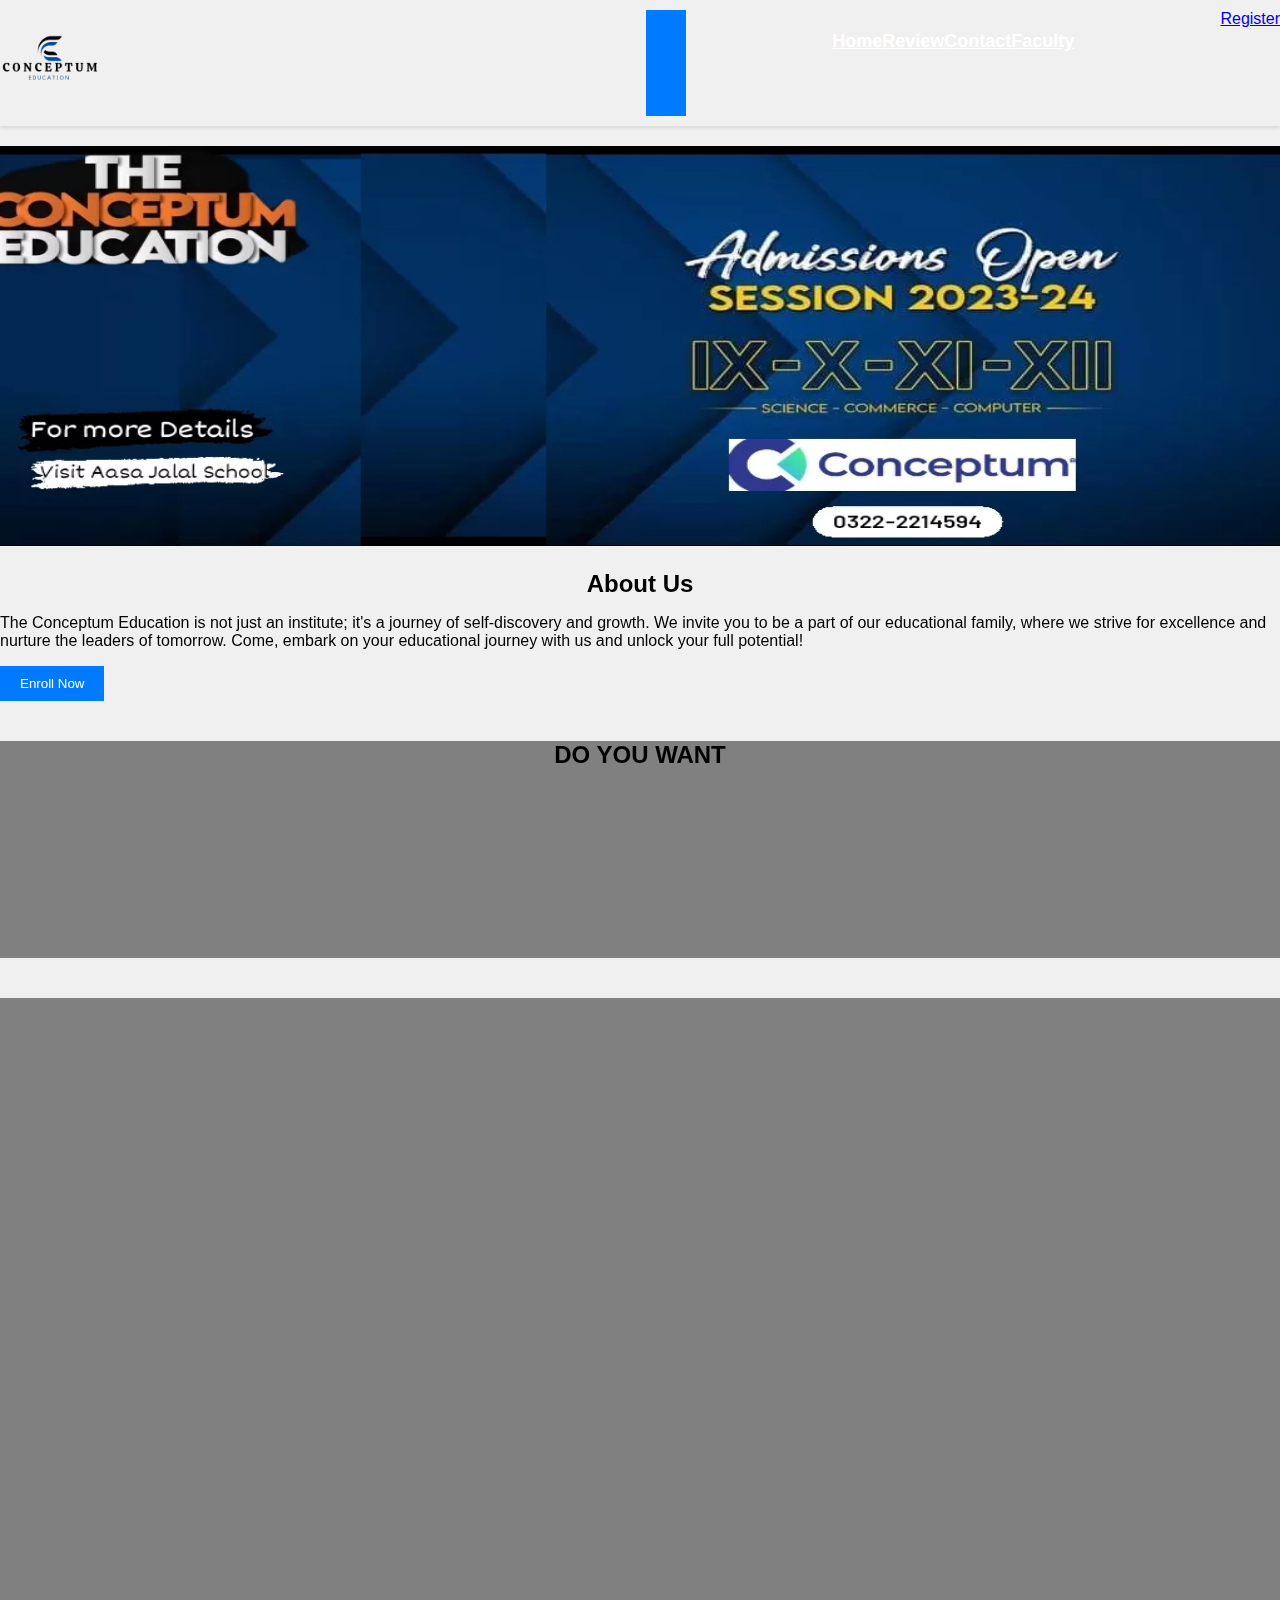
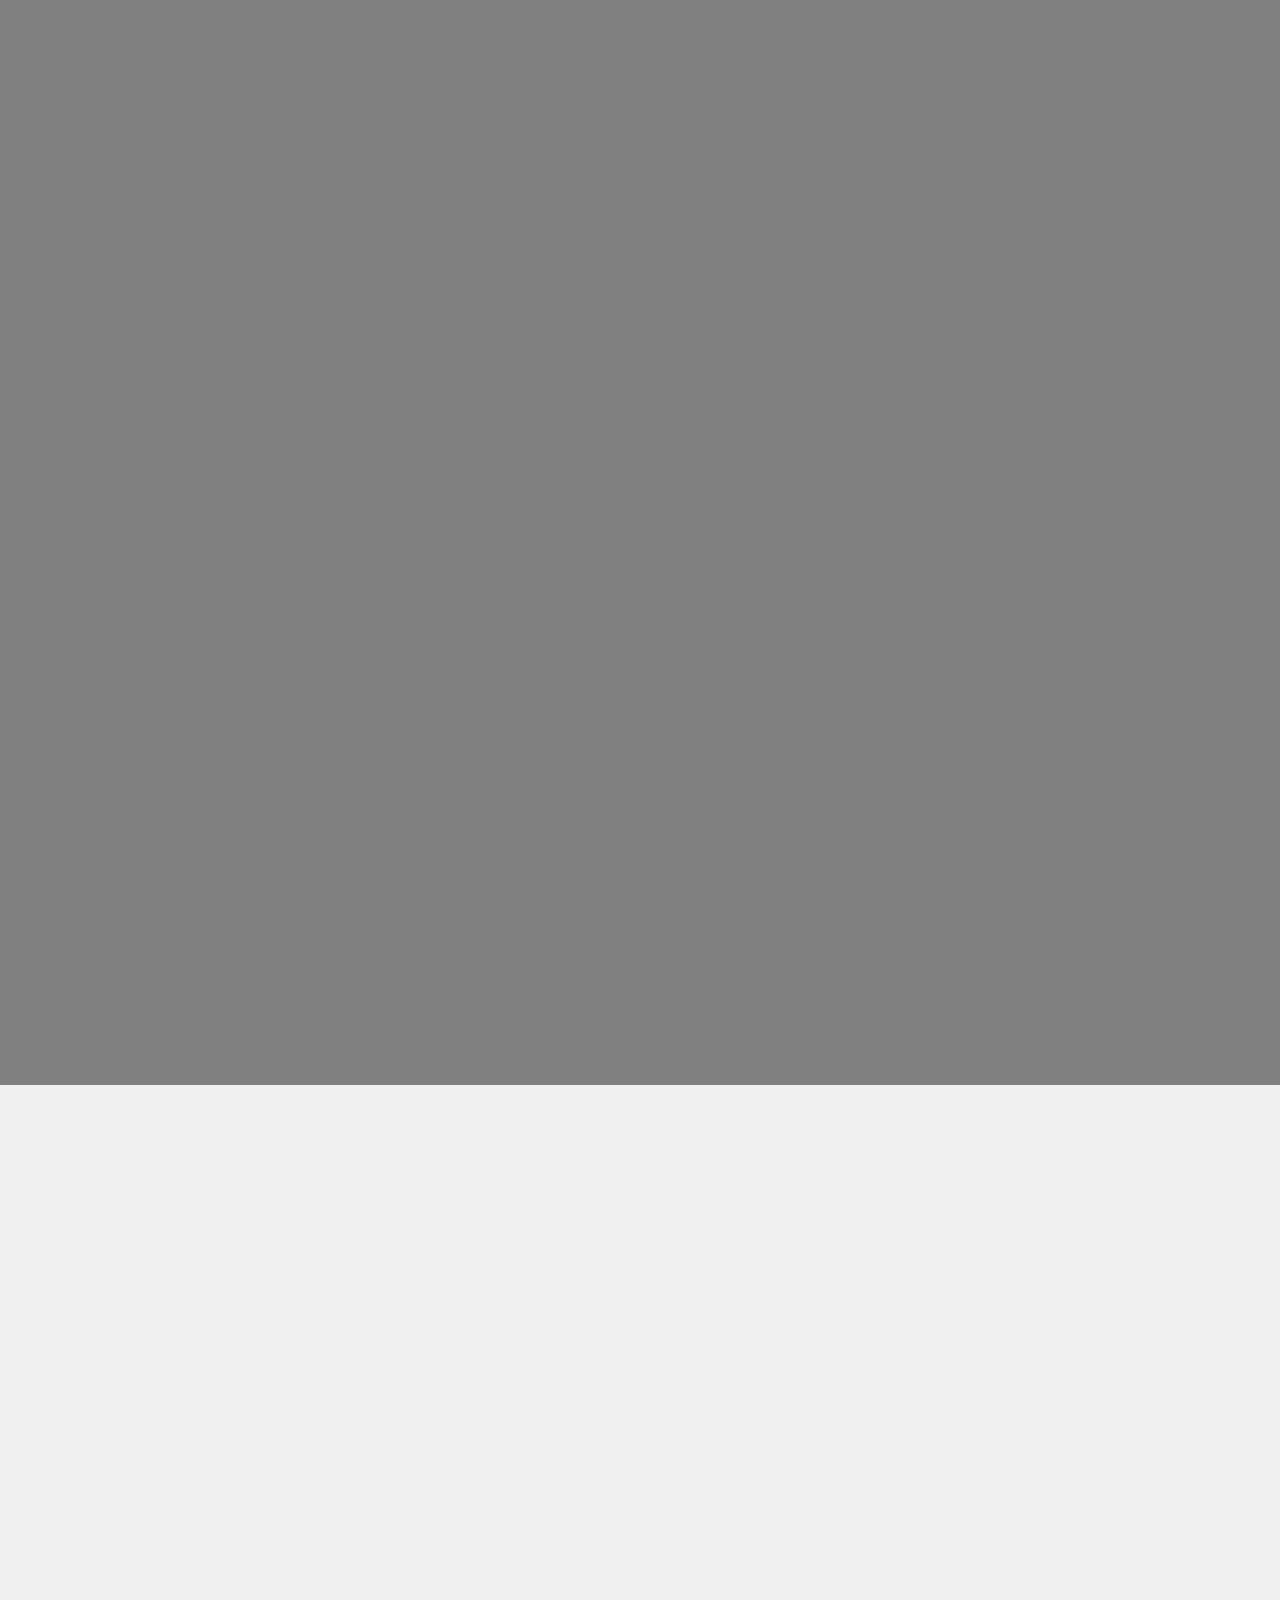
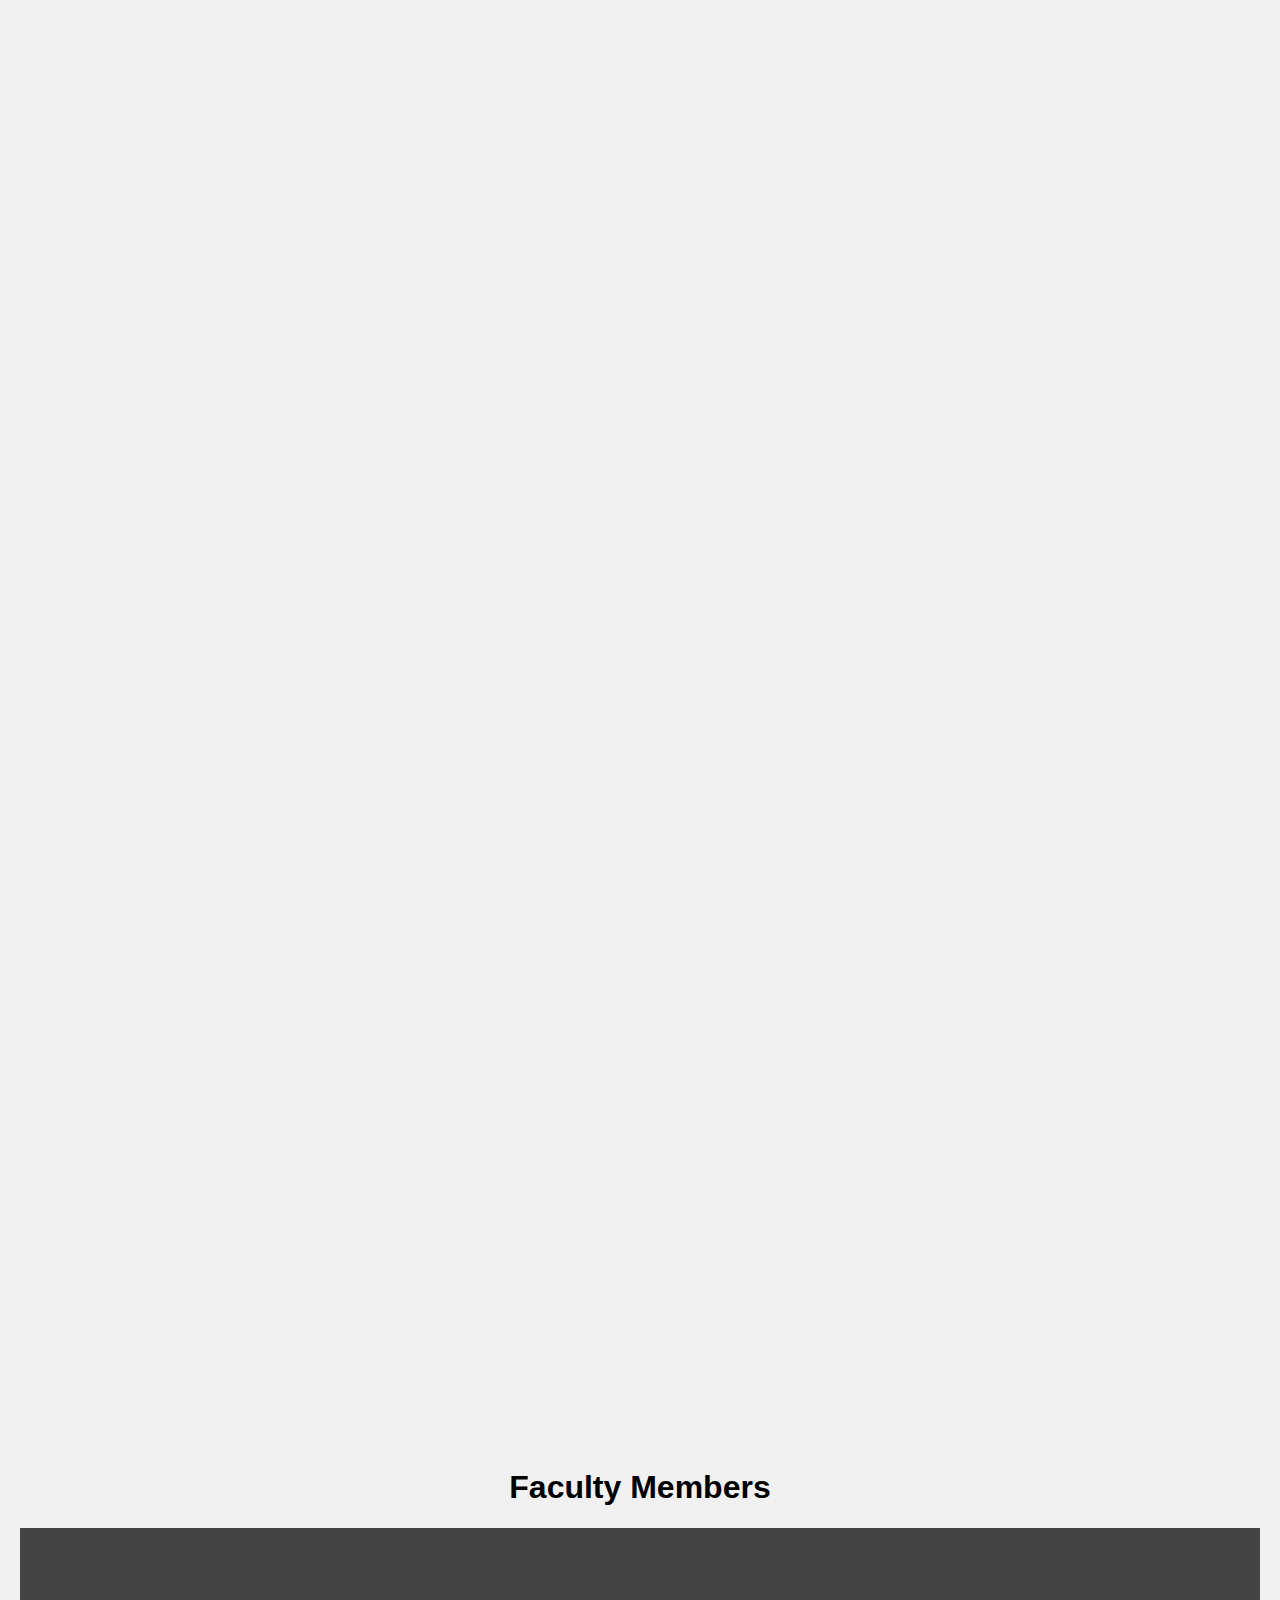
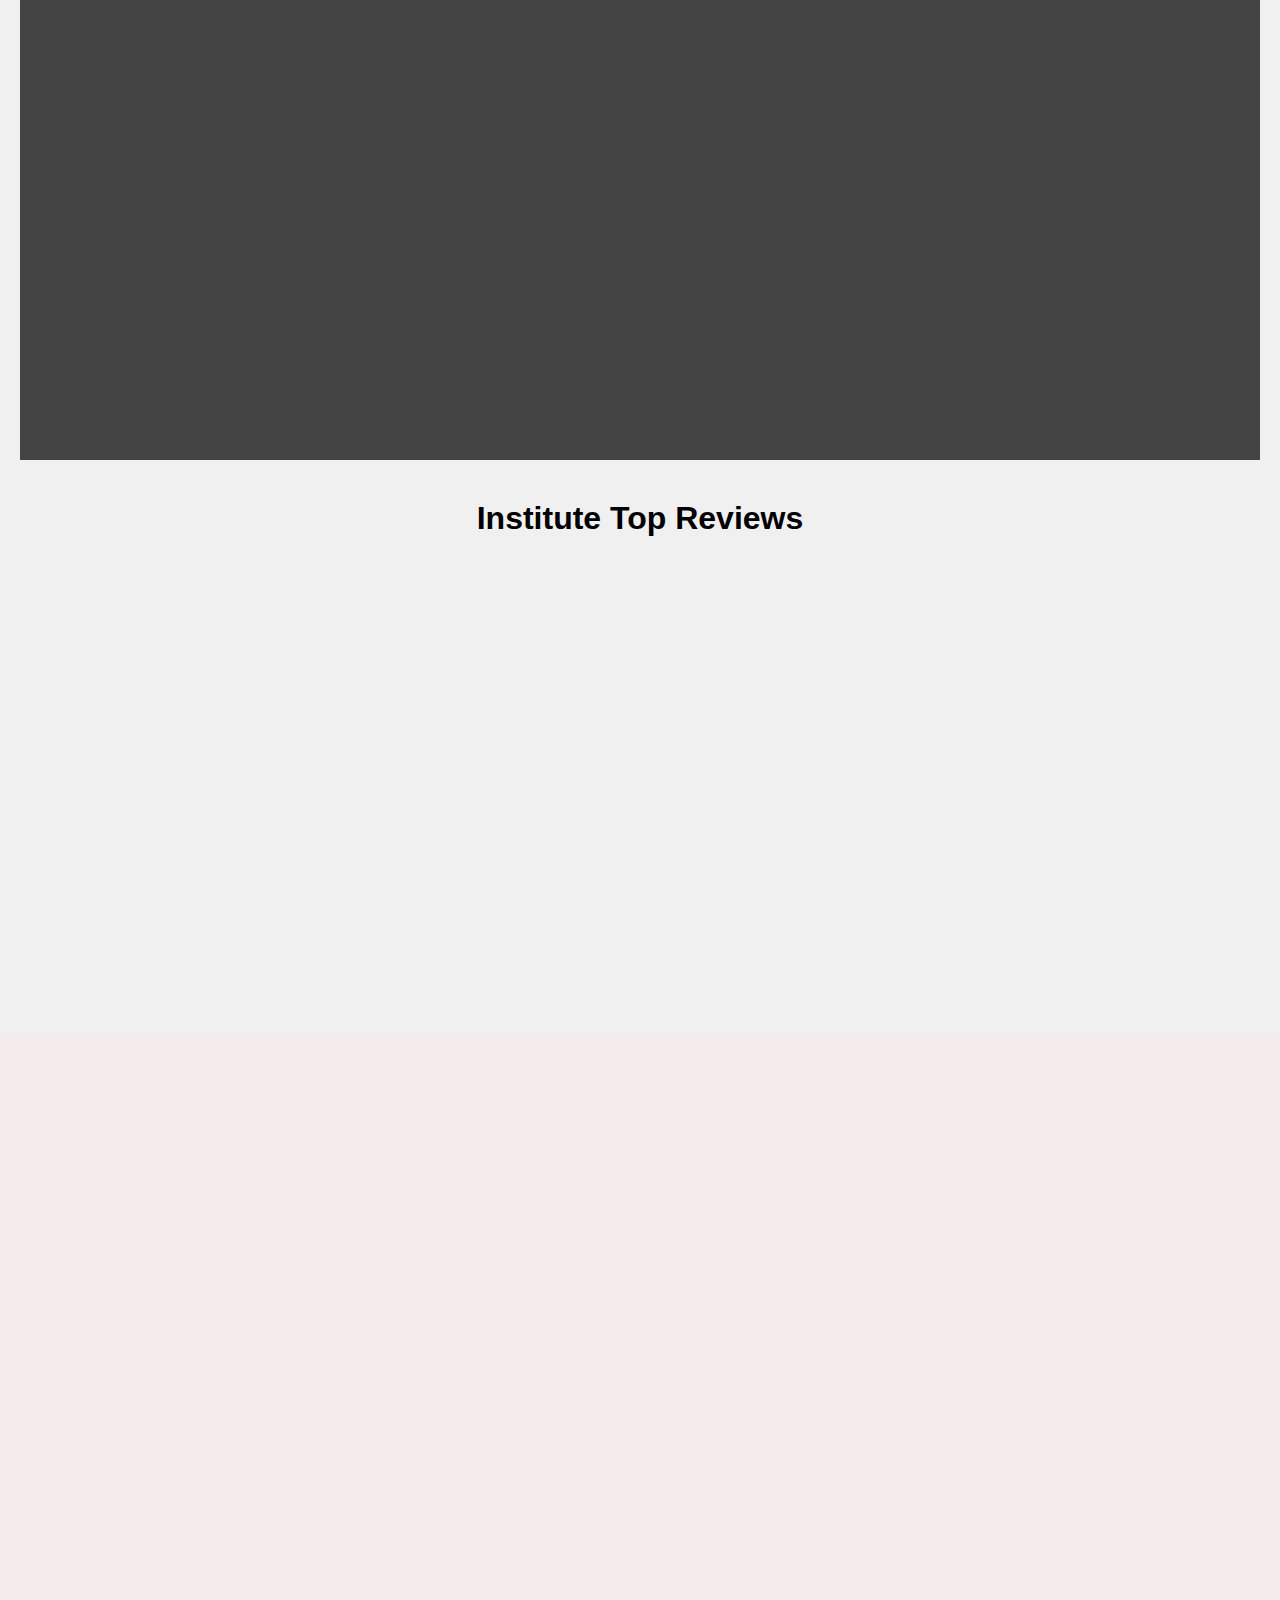
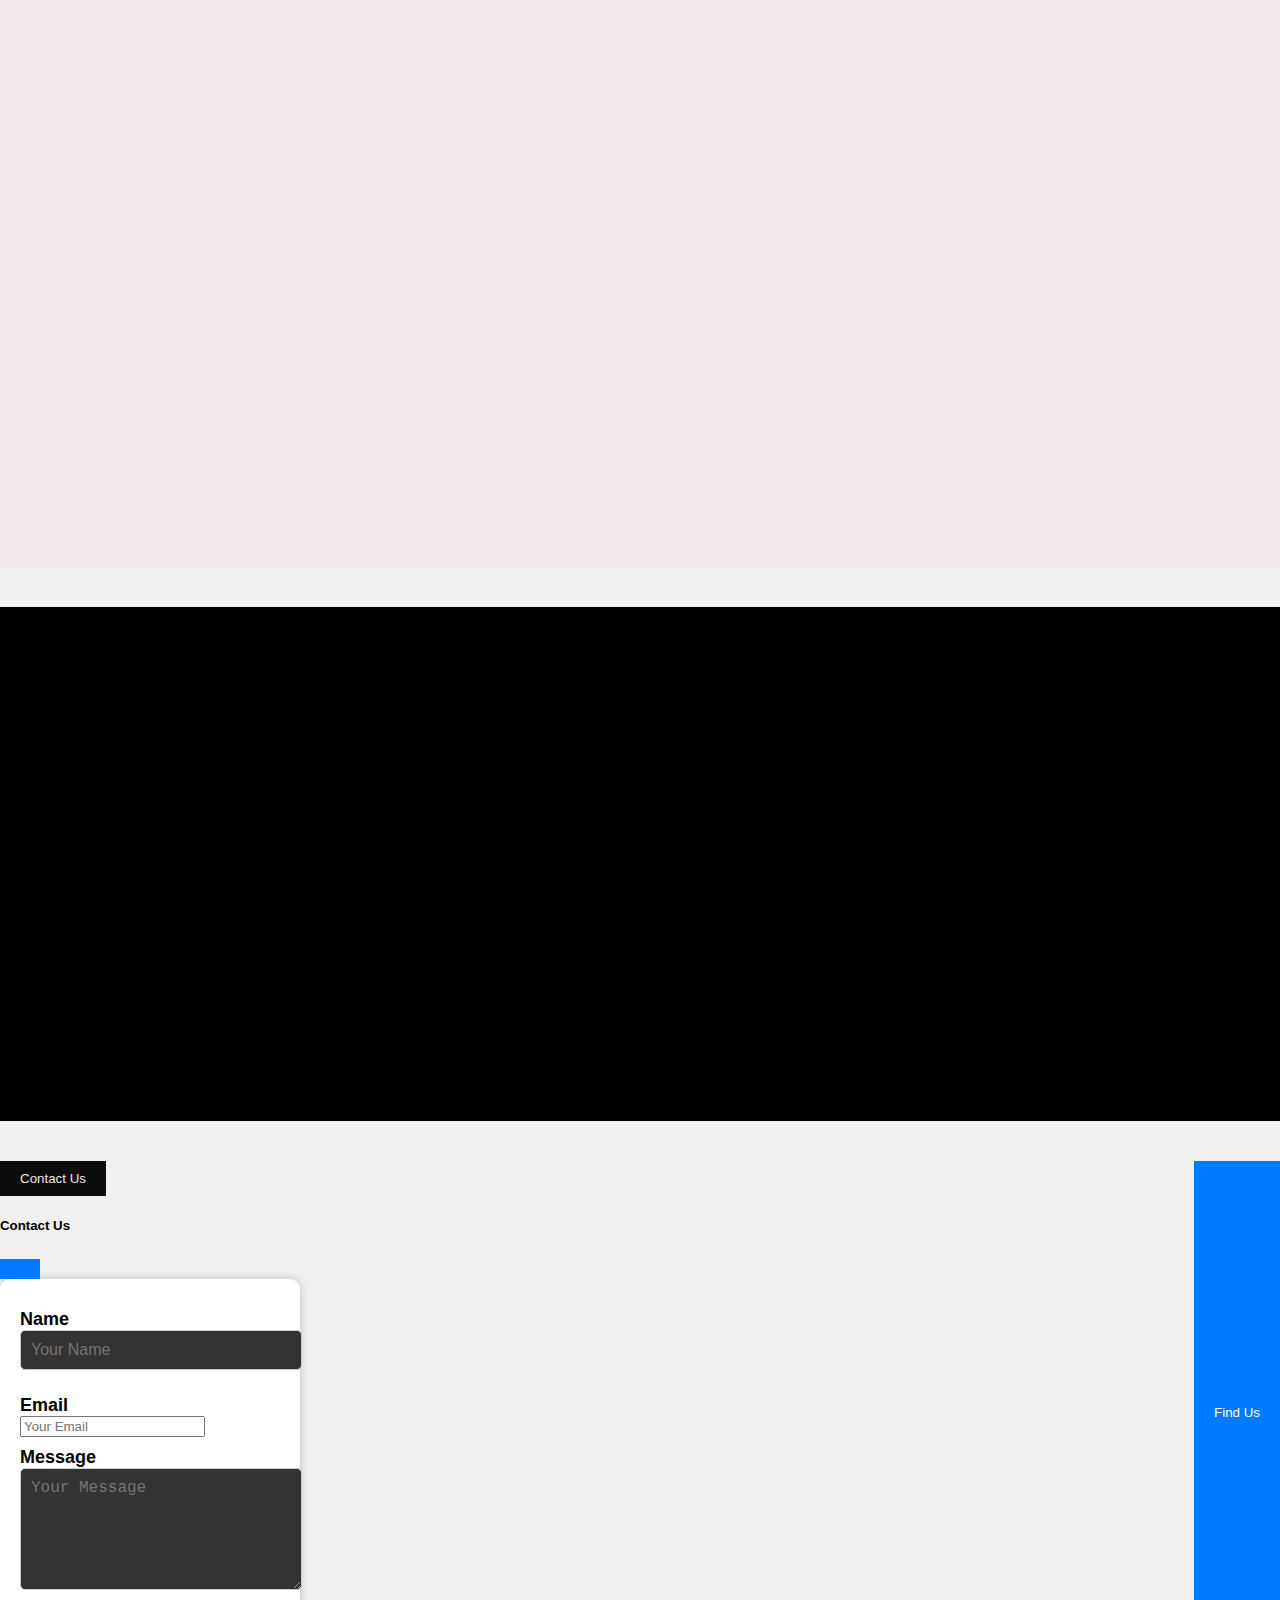
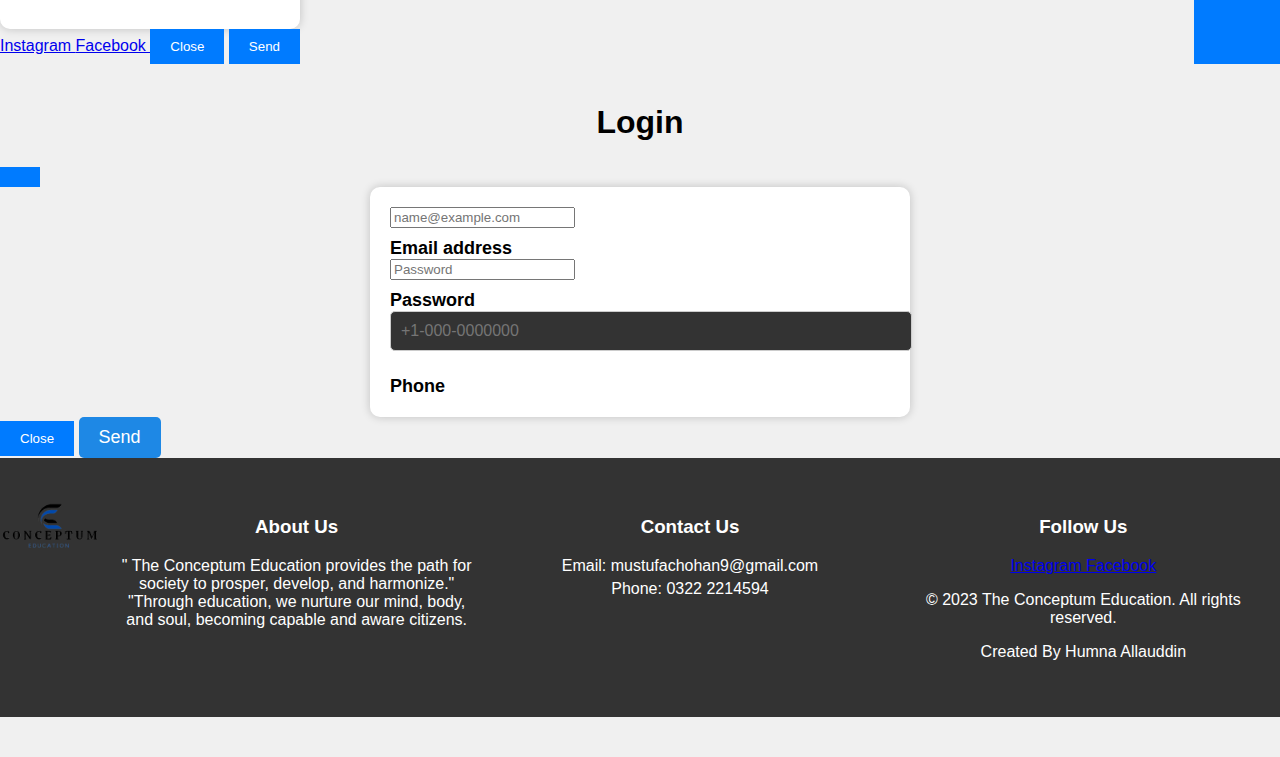
<file: index.html>
<!DOCTYPE html>
<html lang="en">

<head>
  <meta charset="UTF-8">
  <meta http-equiv="X-UA-Compatible" content="IE=edge">
  <meta name="viewport" content="width=device-width, initial-scale=1.0">
  <title>Learnonline</title>
  <link href="https://unpkg.com/aos@2.3.1/dist/aos.css" rel="stylesheet">
  
  <link href="https://cdn.jsdelivr.net/npm/bootstrap@5.0.2/dist/css/bootstrap.min.css" rel="stylesheet"
    integrity="sha384-EVSTQN3/azprG1Anm3QDgpJLIm9Nao0Yz1ztcQTwFspd3yD65VohhpuuCOmLASjC" crossorigin="anonymous">
  <link rel="stylesheet" href="https://cdnjs.cloudflare.com/ajax/libs/font-awesome/6.2.0/css/all.min.css"
    integrity="sha512-xh6O/CkQoPOWDdYTDqeRdPCVd1SpvCA9XXcUnZS2FmJNp1coAFzvtCN9BmamE+4aHK8yyUHUSCcJHgXloTyT2A=="
    crossorigin="anonymous" referrerpolicy="no-referrer" />

  <style>
    

    
 #Our-plans {
      background-color:#000; /* Light blue background color */
      padding: 20px;
    }

    /* Adjust the text color for better contrast */
    #Our-plans h2,
    #Our-plans p {
      color: #fff; /* White text color */
    }
   

  /* Style the Register button */
  .register-button {
    background-color: #000; /* Button background color */
    color: #fff; /* Button text color */
    font-weight: bold;
  }

  .register-button:hover {
    background-color: #333; /* Darker button color on hover */
  }


 
    .colorful-boxes {
      background-color: #fff; /* White background color */
      padding: 20px;
      margin-top: 20px; /* Add margin to separate from the above section */
    }
       /* Add your custom CSS styles here */
       .slider-container {
      padding: 20px;
    }

    .educational-points {
      padding: 20px;
    }

    /* Add space between sections */
    section {
      margin-bottom: 40px;
    }
 

        h2 {
            text-align: center;
            font-size: 24px;
            margin-bottom: 20px;
        }

        label {
            display: block;
            font-size: 18px;
            margin-top: 10px;
        }

        input[type="text"],
        textarea {
            width: 100%;
            padding: 10px;
            font-size: 16px;
            background-color: #333;
            color: #fff;
            border: none;
            border-radius: 5px;
            margin-bottom: 10px;
        }

        button[type="submit"] {
            background-color: #1e88e5;
            color: #fff;
            font-size: 18px;
            padding: 10px 20px;
            border: none;
            border-radius: 5px;
            cursor: pointer;
            transition: background-color 0.3s;
        }

        button[type="submit"]:hover {
            background-color: #1556a0;
        }

        .accordion {
            background-color: #333;
            color: #0c0b0b;
            border-radius: 5px;
            margin: 10px 0;
            cursor: pointer;
            transition: background-color 0.3s;
        }

        .accordion h3 {
            font-size: 20px;
            padding: 10px;
            margin: 0;
        }

        .panel {
            display: none;
            padding: 10px;
        }

        .active {
            background-color: #444;
        }
    /* Customize the appearance of colorful boxes */
    .colorful-box {
      background-color: #ff5733; /* Color for the first box */
      color: #fff; /* Text color for the first box */
      padding: 20px; /* Increase padding for a larger size */
      margin-right: 20px;
      display: inline-block;
      width: 20%; /* Set a fixed width for the boxes */
      vertical-align: top; /* Align boxes at the top */
    }
    .colorful-box:nth-child(2) {
      background-color: #33ff57; /* Color for the second box */
    }

    .colorful-box:nth-child(3) {
      background-color: #5733ff; }
      .colorful-box:nth-child(4) {
      background-color: #f78282; }

      .white-box,
.colorful-boxes {
  text-align: center;
  margin: 0 auto;
}
    /* Additional Styles as Needed */

    .slider-container {
      padding: 20px;
    }

    .educational-points {
      padding: 20px;
    }

    /* Add space between sections */
    section {
      margin-bottom: 40px;
    }

    /* Reduce the size of the slider images */
    .carousel-inner img {
      max-width: 100%;
      height: auto;
    }
      body {
            font-family: Arial, sans-serif;
            margin: 0;
            padding: 0;
            background-color: #f0f0f0;
        }

        .reviews, .review-input {
            background-color: #fff;
            border: 1px solid #ccc;
            padding: 20px;
            margin: 20px;
            box-shadow: 0px 0px 10px rgba(0, 0, 0, 0.2);
        }

        h2 {
            font-size: 24px;
            margin-bottom: 10px;
        }

        textarea {
            width: 100%;
            height: 100px;
            padding: 10px;
            margin-bottom: 10px;
        }

        button {
            background-color: #007BFF;
            color: #fff;
            padding: 10px 20px;
            border: none;
            cursor: pointer;
        }

        button:hover {
            background-color: #0056b3;
        }      /* Custom CSS for vertical cards */
     .card {
            border: none;
            margin-bottom: 20px;
            border-radius: 10px;
            box-shadow: 0 4px 8px 0 rgba(0, 0, 0, 0.2);
            transition: transform 0.2s;
        }

        .card img {
            border-top-left-radius: 10px;
            border-top-right-radius: 10px;
            border-bottom-left-radius: 0;
            border-bottom-right-radius: 0;
            height: 250px;
            object-fit: cover;
        }

        .card-body {
            padding: 20px;
        }

        .card:hover {
            transform: scale(1.02);
            box-shadow: 0 8px 16px 0 rgba(0, 0, 0, 0.2);
        }



        /* CSS for the Product Review Form */
h1 {
    text-align: center;
}

form {
    max-width: 500px;
    margin: 0 auto;
    padding: 20px;
    background-color: #fff;
    border-radius: 10px;
    box-shadow: 0px 0px 10px rgba(0, 0, 0, 0.2);
}

label {
    font-weight: bold;
}

input[type="text"],
input[type="number"],
textarea {
    width: 100%;
    padding: 10px;
    margin-bottom: 15px;
    border: 1px solid #ccc;
    border-radius: 5px;
}

input[type="submit"] {
    background-color: #0d0d0e;
    color: #fff;
    padding: 10px 20px;
    border: none;
    border-radius: 5px;
    cursor: pointer;
}

input[type="submit"]:hover {
    background-color: #0c0c0c;
}

/* CSS for Displaying Reviews */
#reviews {
    margin-top: 20px;
}

.review {
    background-color: #000;
    padding: 10px;
    border: 1px solid #ccc;
    border-radius: 5px;
    margin-bottom: 10px;
}

.review h3 {
    margin: 0;
    font-size: 18px;
    color: #eff1f3;
}

.review p {
    margin: 0;
}

/* Responsive Styling */
@media (max-width: 600px) {
    form {
        padding: 10px;
    }
}
/* CSS for Displaying Reviews */
#reviews {
    margin-top: 20px;
}

.review {
    background-color: #fff;
    padding: 10px;
    border: 1px solid #ccc;
    border-radius: 5px;
    margin-bottom: 10px;
    width: 70%; /* Width of the review box */
    margin: 0 auto; /* Center the review box */
}

.review h3 {
    margin: 0;
    font-size: 18px;
    color: #007BFF;
}

.review p {
    margin: 0;
}

/* CSS for Rating Stars */
.rating {
    font-size: 20px;
    color: #f39c12; /* Star color */
}

/* Responsive Styling */
@media (max-width: 600px) {
    .review {
        width: 90%; /* Adjust the width for smaller screens */
    }
}
.faculty-section {

  background-color: #444;
            display: flex;
            justify-content: space-around;
            flex-wrap: wrap;
            margin: 20px;
            color: #0a0a0a;
        }

        .faculty-card {
          background-color:#fff ;
            width: 16%;
            height: 5%;
            border: 1px solid #ccc;
            padding: 10px;
            margin: 10px;
            text-align: center;
            border-radius: 5px;
        }

        .faculty-image {
            max-width: 100%;
            height: auto;
            border-radius: 0%;
        }

        /* Responsive Styling */
        @media (max-width: 768px) {
            .faculty-card {
                width: 45%;
            }
        }

        @media (max-width: 480px) {
            .faculty-card {
                width: 100%;
            }
        }
 .carousel-inner img {
    object-fit: cover; /* Images will be scaled to cover the container */
    width: 100%; /* Images will take 100% width of the container */
    height: auto; /* Height will be adjusted automatically to maintain aspect ratio */
}

/* CSS for Top Reviews Section */
.top-reviews-section {
    background-color: #0f0f0f;
    padding: 20px;
}

.review {
    background-color: #fff;
    padding: 10px;
    border: 1px solid #ccc;
    border-radius: 5px;
    margin-bottom: 10px;
}

.review h2 {
    margin: 0;
    font-size: 18px;
    color: #000;
}

.review p {
    margin: 0;
}

/* Responsive Styling */
@media (max-width: 768px) {
    .review {
        width: 100%;
    }
}
/* CSS for FAQ and Picture Section */
.section-container {
    background-color: #000;
    color: #fff;
    display: flex;
    justify-content: space-between;
    align-items: center;
    padding: 40px;
}

.picture-container {
    flex: 1;
    padding: 20px;
}

.picture-container img {
    max-width: 100%;
    height: auto;
}

.faq-container {
    flex: 1;
    padding: 20px;
    background-color: #333;
    border-radius: 10px;
}

.faq-container h2 {
    font-size: 24px;
}

.faq-container p {
    font-size: 16px;
    line-height: 1.5;
}
.contact-button {
    background-color: rgb(12, 12, 12);
    color: rgb(236, 228, 228); /* You can also use color: gray; for gray text */
}

/* CSS for Footer */
.footer {
    background-color: #333;
    color: #fff;
    padding: 10px 0;
    text-align: center;
}

/* CSS for Icon Links */
.icon-link {
    font-size: 24px;
    margin: 0 10px;
    color: #fff; /* Icon color */
    text-decoration: none;
}

.icon-link:hover {
    color: #007bff; /* Change color on hover */
}
/* Center-align the navigation links */
/* styles.css */
footer {
    background-color: #333;
    color: #fff;
    padding: 20px 0;
    text-align: center;
}

.container {
    display: flex;
    justify-content: space-between;
    flex-wrap: wrap;
}

.footer-logo img {
    max-width: 100px;
}

.footer-about,
.footer-contact,
.footer-social {
    flex: 1;
    margin: 20px;
}

ul {
    list-style: none;
    padding: 0;
}

ul li {
    margin: 5px 0;
}

.footer-social img {
    max-width: 30px;
    margin-right: 10px;
}

/* Navbar styles */
.navbar {
  
    padding: 10px 0;
    box-shadow: 0 2px 4px rgba(0, 0, 0, 0.1);
}

/* Navbar brand styles */
.navbar-brand {
    color: #fff;
    font-size: 24px;
    font-weight: bold;
}

/* Navbar links styles */
.navbar-nav {
    text-align: center;
    display: flex;
    justify-content: center;
    align-items: center;
}

.navbar-nav {
    text-align: center;
    display: flex;
    justify-content: center; /* Center horizontally */
    align-items: center;
}

/* Remove the margin for nav items */


.navbar-nav .nav-link {
    color: #fff;
    font-size: 18px;
    font-weight: bold;
    transition: color 0.3s;
}

.navbar-nav .nav-link:hover {
    color: #f8b400;
}

/* Register button styles */
.register-button {
    background-color: #000;
    color: #fff;
    font-weight: bold;
    padding: 10px 20px;
    border-radius: 5px;
    text-transform: uppercase;
}

.register-button:hover {
    background-color: #333;
} /* Add this CSS to change the delete button color to dark */
.delete-button {
    background-color: #333; /* Dark background color */
    color: #fff; /* Text color (white) */
    font-weight: bold; /* Make the text bold */
    padding: 5px 10px; /* Adjust padding */
    border: none; /* Remove border */
    cursor: pointer; /* Add pointer cursor on hover */
    border-radius: 5px; /* Add rounded corners */
}

.delete-button:hover {
    background-color: #000; /* Darker background color on hover */
}



  </style>

</head>

<body id="home">
  <header>
    <nav class="navbar navbar-expand-lg navbar-light ">
      <div class="container">
        <a class="navbar-brand" href="#"><img src="The_Conceptum_Education__20230913_214408-removebg-preview.png" alt="" width="20%"></a>
        <button class="navbar-toggler" type="button" data-bs-toggle="collapse" data-bs-target="#navbarNav"
          aria-controls="navbarNav" aria-expanded="false" aria-label="Toggle navigation">
          <span class="navbar-toggler-icon"></span>
        </button>
        <div class="collapse navbar-collapse justify-content-center" id="navbarNav">
          <ul class="navbar-nav">
            <li class="nav-item">
              <a class="nav-link" href="#home">Home</a>
            </li>
            <li class="nav-item">
              <a class="nav-link" href="#Review">Review</a>
            </li>
            <li class="nav-item">
              <a class="nav-link" href="#Contact">Contact</a>
            </li>
            <li class="nav-item">
              <a class="nav-link" href="#faculty">Faculty</a>
            </li>
          </ul>
        </div>
    
        <!-- Register Button (Black Background) -->
        <a class="btn btn-dark ml-auto" href="#Register">Register</a>
    

       
      </div>
    </nav>
    

    
    
  </header>
<!-- Home page slider starts  -->
<section id="Register">
<div class="container" style="margin-top: 20px;">
  <div class="row">
    <!-- Left side with the image -->
    <div class="col-md-6" data-aos="fade-up">
      <img src="IMG-20230914-WA0056.jpg" alt="Your Image" style="width: 100%; max-height: 400px;">
    </div>
    <!-- Right side with text -->
    <div class="col-md-6 text-box" data-aos="fade-down"> <!-- Updated class name -->
      <h2>About Us</h2>
      <p>The Conceptum Education is not just an institute; it's a journey of self-discovery and growth. We invite you to be a part of our educational family, where we strive for excellence and nurture the leaders of tomorrow.

        Come, embark on your educational journey with us and unlock your full potential!</p>
<!--         <a href="https://docs.google.com/forms/d/1Dsdu3A9MG0QZdOs5Kw2OjgXXAv07LXx8QHwFuV0Jpi8/edit?usp=forms_home&ths=true&pli=1" target="_blank">
         
      </a> -->
       <button class="btn btn-success">Enroll Now</button>
      
    </div>
  </div>
</div>

</section>

  

<section class="container-fluid py-4 text-white"  style="background-color: gray;" >

  <div class="white-box"data-aos="fade-up"
  data-aos-anchor-placement="bottom-bottom" >
    <h2 class="box-text">DO YOU WANT</h2>
  </div>
  
  <div class="colorful-boxes"data-aos="fade-up"
  data-aos-anchor-placement="bottom-bottom">
    <div class="colorful-box">
      <h3 class="box-text">The</h3>
    </div>
    <div class="colorful-box"data-aos="fade-up"
    data-aos-anchor-placement="bottom-bottom">
      <h3 class="box-text">Bright</h3>
    </div>
    <div class="colorful-box"data-aos="fade-up"
    data-aos-anchor-placement="bottom-bottom">
      <h3 class="box-text">Future</h3>
    </div>
    <div class="colorful-box"data-aos="fade-up"
    data-aos-anchor-placement="bottom-bottom">
      <a href="https://docs.google.com/forms/d/1Dsdu3A9MG0QZdOs5Kw2OjgXXAv07LXx8QHwFuV0Jpi8/edit?usp=forms_home&ths=true&pli=1" target="_blank">
        <i class="fas fa-arrow-circle-right fa-3x"></i>
      </a>
    </div>
    
  </div>
</section>
  <section  class="container-fluid py-4 text-white"  style="background-color: gray;"  >
    <!-- Rest of your code remains the same -->


  <div class="container"data-aos="flip-left"
  data-aos-easing="ease-out-cubic"
  data-aos-duration="2000">
    <div class="row">
      <!-- Text on one side -->
      <div class="col-12 col-lg-6 text-center">
        <h1 class="display-6">A place to learn and grow together</h1>
        <!-- Add your text content here -->
        <p>Benefit from our Learning Programmes, gaining new skills and receiving career boosting training</p>
        <img src="IMG-20230914-WA0057.jpg" alt=""  width="100%">
      </div>

      <!-- Four white background text boxes on the other side -->
      <div class="col-12 col-lg-6">
        <div class="row">
          <div class="col-12 col-md-6">
            <div class="p-4 text-center white-box">
              <!-- Content for the first white box -->
              <h4 class="p-2">Work-readiness</h4>
              <p>We provide an array of bridging,foundational, and work-readiness programmes to give our youth the skills they need to access the workspace.</p>
            </div>
          </div>
          <div class="col-12 col-md-6">
            <div class="p-4 text-center white-box">
              <!-- Content for the second white box -->
              <h4 class="p-2">Accredited skills programmes</h4>
              <p>Yes, we are accredited. The Skills Programme comprises a cluster of unit standards derived from the same qualification.</p>
            </div>
          </div>
          <div class="col-12 col-md-6">
            <div class="p-4 text-center white-box">
              <!-- Content for the third white box -->
              <h4 class="p-2">Workshops</h4>
              <p>Gain access to our courses and workshops that enhance operational performance "It equips individuals with the tools and knowledge needed to pursue their career aspirations."

                </p>
            </div>
          </div>
          <div class="col-12 col-md-6">
            <div class="p-4 text-center white-box">
              <!-- Content for the fourth white box -->
              <h4 class="p-2">Empower</h4>
              <p>It prepares individuals to be informed and engaged citizens in society."

                "Academic education empowers students to make meaningful contributions to their communities and the world</p>
            </div>
          </div>
        </div>
      </div>
    </div>
  </div>
</section>
<section>
  <div class="container">
    <div class="row align-items-center">
      <!-- Slider Section -->
      <div class="col-md-6"data-aos="flip-left"
      data-aos-easing="ease-out-cubic"
      data-aos-duration="2000">>
        <div id="carouselExample" class="carousel slide" data-bs-ride="carousel">
          <div class="carousel-inner">
            <div class="carousel-item active">
              <img src="IMG-20230916-WA0048.jpg" class="d-block w-100 " alt="Slider Image 1" style="height: 400px;">
            </div>
            <div class="carousel-item">
              <img src="IMG-20230916-WA0049.jpg" class="d-block w-100" alt="Slider Image 2"style="height: 400px;">
            </div>
            <div class="carousel-item">
              <img src="IMG-20230916-WA0050.jpg" class="d-block w-100" alt="Slider Image 3"style="height: 400px;">
            </div>
            <div class="carousel-item">
              <img src="IMG-20230916-WA0051.jpg" class="d-block w-100" alt="Slider Image 3"style="height: 400px;">
            </div>
     
            
          </div>
          <a class="carousel-control-prev" href="#carouselExample" role="button" data-bs-slide="prev">
            <span class="carousel-control-prev-icon" aria-hidden="true"></span>
            <span class="visually-hidden">Previous</span>
          </a>
          <a class="carousel-control-next" href="#carouselExample" role="button" data-bs-slide="next">
            <span class="carousel-control-next-icon" aria-hidden="true"></span>
            <span class="visually-hidden">Next</span>
          </a>
        </div>
      </div>
      <!-- Educational Points Section -->
      <div class="col-md-6 educational-points"data-aos="flip-right"
      data-aos-easing="ease-out-cubic"
      data-aos-duration="2000">
        <div class="py-5 px-4">
          <h2 class="mb-4">Key Educational Points</h2>
          <ul class="list-group">
            <li class="list-group-item border-0">
              <i class="fas fa-check-circle text-success me-2"></i>
              <strong>Point 1:</strong> Lorem ipsum dolor sit amet, consectetur adipiscing elit.
            </li>
            <li class="list-group-item border-0">
              <i class="fas fa-check-circle text-success me-2"></i>
              <strong>Point 2:</strong> Sed do eiusmod tempor incididunt ut labore et dolore magna aliqua.
            </li>
            <li class="list-group-item border-0">
              <i class="fas fa-check-circle text-success me-2"></i>
              <strong>Point 3:</strong> Ut enim ad minim veniam, quis nostrud exercitation ullamco laboris.
            </li>
            <li class="list-group-item border-0">
              <i class="fas fa-check-circle text-success me-2"></i>
              <strong>Point 4:</strong> Quis nostrud exercitation ullamco laboris nisi ut aliquip ex ea commodo consequat.
            </li>
            <li class="list-group-item border-0">
              <i class="fas fa-check-circle text-success me-2"></i>
              <strong>Point 5:</strong> Duis aute irure dolor in reprehenderit in voluptate velit esse cillum dolore eu fugiat nulla pariatur.
            </li>
            <li class="list-group-item border-0">
              <i class="fas fa-check-circle text-success me-2"></i>
              <strong>Point 6:</strong> Excepteur sint occaecat cupidatat non proident, sunt in culpa qui officia deserunt mollit anim id est laborum.
            </li>
          </ul>
        </div>
      </div>
    </div>
  </div>
</section>
<section id="faculty">
<h1>Faculty Members</h1>
<div class="faculty-section">
    <!-- Faculty Member 1 -->
    <div class="faculty-card"data-aos="fade-down"
     data-aos-easing="linear"
     data-aos-duration="1500">
        <img src="IMG_20230917_183020.jpg" alt="Faculty Member 1" class="faculty-image">
        <h2>ENGR.Mustufa Chohan</h2>
        <p>Civil Engineer From Ned University</p>
    </div>

    <!-- Faculty Member 2 -->
    <div class="faculty-card"data-aos="fade-down"
     data-aos-easing="linear"
     data-aos-duration="1500">
        <img src="IMG-20230916-WA0009.jpg" alt="Faculty Member 2" class="faculty-image">
        <h2>ENGR.Sammer Ahmed</h2>
        <p>Electronic Engineer From Iqra University</p>
    </div>

    <!-- Faculty Member 3 -->
    <div class="faculty-card"data-aos="fade-down"
     data-aos-easing="linear"
     data-aos-duration="1500">
        <img src="IMG_20230917_183032.jpg" alt="Faculty Member 3" class="faculty-image">
        <h2>Mrs.Nitasha Hunain</h2>
        <p>B.COM & B.ED From BBSUL</p>
    </div>

    <!-- Faculty Member 4 -->
    <div class="faculty-card"data-aos="fade-down"
     data-aos-easing="linear"
     data-aos-duration="1500">
        <img src="IMG_20230917_183003.jpg" alt="Faculty Member 4" class="faculty-image">
        <h2>Humna Allauddin</h2>
        <p>Under Graduation in BSCS From BBSUL <br> & MERN STACK Developer From Banoqabil</p>
    </div>

    <!-- Faculty Member 5 -->
    <div class="faculty-card"data-aos="fade-down"
    data-aos-easing="linear"
    data-aos-duration="1500">>
        <img src="IMG_20230917_225756.jpg "alt="Faculty Member 5" class="faculty-image">
        <h2>Gulzareen Nomann</h2>
        <p>Intermediate in Pre-Medical</p>
    </div>
</div>
</section>
<section id="Review">  
    <h1>Institute Top Reviews</h1>
  <div class="top-reviews-section"data-aos="zoom-out-up">
      <!-- Top Review 1 -->
      <div class="review">
          <h2>Excellent Institute</h2>
          <p><strong>Author:</strong> Maryam Haroon</p>
          <p>"I had a great time studying at this institute. The infrastructure is modern, and the classrooms are well-equipped. The institute regularly organizes seminars and workshops, which helped me gain practical knowledge in addition to the theoretical concepts. The guidance provided for competitive exams is exceptional. Overall, it's a top-notch institute that prepares students for a successful future."</p>
      </div>

      <!-- Top Review 2 -->
      <div class="review">
          <h2>Highly Recommended</h2>
          <p><strong>Author:</strong> Dua Asim</p>
          <p>I enrolled in this institute last year, and it has been an incredible journey. The faculty is highly knowledgeable and supportive. They provide excellent study materials, and the regular tests and quizzes have greatly improved my understanding of the subjects. I would highly recommend this institute to anyone looking for quality education.</p>
      </div>

      <!-- Top Review 3 -->
      <div class="review">
          <h2>Great Learning Experience</h2>
          <p><strong>Author:</strong> DaadRaheem</p>
          <p>"My experience with this institute has been outstanding. The teachers are not only experts in their fields but also very approachable. They pay individual attention to each student, which has been a huge help in my studies. The study notes provided are comprehensive and easy to understand. I'm grateful to have found such a fantastic place for learning."</p>
      </div>
  </div></section>
  <section style="background-color: #f3ebeb;">
    <div class="container">
        <div class="row">
            <!-- Left side with the image -->
            <div class="col-md-6" style="display: flex; align-items: center;"data-aos="fade-up">
              <img src="undraw_for_review_eqxk.png" alt="Your Image" style="width: 90%; height: 90%;">
          </div>
          
            <!-- Right side with the review form -->
            <div class="col-md-6 form-container"data-aos="fade-down">
                <h1>Review Form</h1>
                <form id="reviewForm">
                    <label for="Name">Name:</label>
                    <input type="text" id="Name" name="Name" required><br><br>

                    <label for="rating">Rating (1-5):</label>
                    <input type="number" id="rating" name="rating" min="1" max="5" required><br><br>

                    <label for="review">Review:</label><br>
                    <textarea id="reviewText" name="reviewText" rows="4" required></textarea><br><br>

                    <input type="submit" value="Submit Review">
                </form>
            </div>
        </div>
    </div>

    <div id="reviews" class="review display"data-aos="zoom-out-down">
        <!-- Reviews will be displayed here -->
    </div>

    <script>
        document.addEventListener("DOMContentLoaded", function () {
            const reviewForm = document.getElementById("reviewForm");
            const reviewsContainer = document.getElementById("reviews");

            // Function to remove a review from local storage
            function removeReviewFromLocalStorage(name, rating, reviewText) {
                const storedReviews = JSON.parse(localStorage.getItem("reviews")) || [];
                const updatedReviews = storedReviews.filter((review) => {
                    return !(review.Name === name && review.rating === rating && review.reviewText === reviewText);
                });
                localStorage.setItem("reviews", JSON.stringify(updatedReviews));
            }

            reviewForm.addEventListener("submit", function (e) {
                e.preventDefault();

                const Name = document.getElementById("Name").value;
                const rating = document.getElementById("rating").value;
                const reviewText = document.getElementById("reviewText").value;

                const reviewElement = document.createElement("div");
                reviewElement.classList.add("review");

                const reviewContent = `
                    <h3>${Name}</h3>
                    <p class="rating">${'★'.repeat(rating)}</p>
                    <p><strong>Review:</strong></p>
                    <p>${reviewText}</p>
                    <button class="delete-button ">Delete</button>
                `;

                reviewElement.innerHTML = reviewContent;
                reviewsContainer.appendChild(reviewElement);

                // Clear the form fields
                document.getElementById("Name").value = "";
                document.getElementById("rating").value = "";
                document.getElementById("reviewText").value = "";

                // Store the submitted review in localStorage
                const reviews = JSON.parse(localStorage.getItem("reviews")) || [];
                reviews.push({ Name, rating, reviewText });
                localStorage.setItem("reviews", JSON.stringify(reviews));

                // Attach delete functionality to the new delete button
                const deleteButtons = document.querySelectorAll(".delete-button");
                deleteButtons.forEach((button) => {
                    button.addEventListener("click", function () {
                        this.parentElement.remove(); // Remove the review element
                        // Get review data for the deleted review
                        const reviewData = {
                            Name: this.parentElement.querySelector("h3").textContent,
                            rating: this.parentElement.querySelector(".rating").textContent.length,
                            reviewText: this.parentElement.querySelector("p:last-child").textContent,
                        };
                        // Remove the deleted review from local storage
                        removeReviewFromLocalStorage(reviewData.Name, reviewData.rating, reviewData.reviewText);
                    });
                });
            });

            // Display submitted reviews from localStorage on page load
            const storedReviews = JSON.parse(localStorage.getItem("reviews")) || [];
            storedReviews.forEach((review) => {
                const reviewElement = document.createElement("div");
                reviewElement.classList.add("review");

                const reviewContent = `
                    <h3>${review.Name}</h3>
                    <p class="rating">${'★'.repeat(review.rating)}</p>
                    <p><strong>Review:</strong></p>
                    <p>${review.reviewText}</p>
                    <button class="delete-button">Delete</button>
                `;

                reviewElement.innerHTML = reviewContent;
                reviewsContainer.appendChild(reviewElement);

                // Attach delete functionality to the new delete button
                const deleteButtons = document.querySelectorAll(".delete-button");
                deleteButtons.forEach((button) => {
                    button.addEventListener("click", function () {
                        this.parentElement.remove(); // Remove the review element
                        // Get review data for the deleted review
                        const reviewData = {
                            Name: this.parentElement.querySelector("h3").textContent,
                            rating: this.parentElement.querySelector(".rating").textContent.length,
                            reviewText: this.parentElement.querySelector("p:last-child").textContent,
                        };
                        // Remove the deleted review from local storage
                        removeReviewFromLocalStorage(reviewData.Name, reviewData.rating, reviewData.reviewText);
                    });
                });
            });
        });
    </script>
</section>

<section class="section-container">
  <!-- Left Side - Picture -->
  <div class="picture-container"data-aos="fade-down"
  data-aos-easing="linear"
  data-aos-duration="1500">
      <img src="undraw_Questions_re_1fy7.png "alt="Your Image">
  </div>
  <!-- Right Side - Questions -->
  <div class="faq-container"data-aos="fade-up"
  data-aos-easing="linear"
  data-aos-duration="1500">>
    <div class="container-fluid">
        <div class="accordion accordion-flush" id="accordionFlushExample">
            <div class="accordion-item ">
                <h2 class="accordion-header">
                    <button class="accordion-button collapsed" type="button" data-bs-toggle="collapse"
                        data-bs-target="#flush-collapseOne" aria-expanded="false"
                        aria-controls="flush-collapseOne">
                        Do institutes provide study notes?
                    </button>
                </h2>
                <div id="flush-collapseOne" class="accordion-collapse collapse"
                    data-bs-parent="#accordionFlushExample">
                    <div class="accordion-body">Yes, institutes typically provide study notes to help students with their studies.</div>
                </div>
            </div>
            <div class="accordion-item">
                <h2 class="accordion-header">
                    <button class="accordion-button collapsed" type="button" data-bs-toggle="collapse"
                        data-bs-target="#flush-collapseTwo" aria-expanded="false"
                        aria-controls="flush-collapseTwo">
                        "What is the admission process?"
                    </button>
                </h2>
                <div id="flush-collapseTwo" class="accordion-collapse collapse"
                    data-bs-parent="#accordionFlushExample">
                    <div class="accordion-body">You can contact the institute directly to inquire about admission ther relevant details </div>
                </div>
            </div>
            <div class="accordion-item">
                <h2 class="accordion-header">
                    <button class="accordion-button collapsed" type="button" data-bs-toggle="collapse"
                        data-bs-target="#flush-collapseThree" aria-expanded="false"
                        aria-controls="flush-collapseThree">
                        How can I get information about fees and other details?
                    </button>
                </h2>
                <div id="flush-collapseThree" class="accordion-collapse collapse"
                    data-bs-parent="#accordionFlushExample">
                    <div class="accordion-body">You can contact the institute directly to inquire about fees and other relevant details</div>
                </div>
            </div>
        </div>
    </div>
</div>
</div>











<!-- question section ends  -->

</section>
<section id="Contact"><div class="container mt-5">
  <!-- Centered Contact Us Button -->
  <div class="d-flex justify-content-center">
      <button class="btn btn-dark contact-button" data-bs-toggle="modal" data-bs-target="#contactModal">
          Contact Us
      </button>

  

  <!-- Contact Us Modal -->
  <div class="modal fade" id="contactModal" tabindex="-1" aria-labelledby="exampleModalLabel" aria-hidden="true">
      <div class="modal-dialog">
          <div class="modal-content">
              <div class="modal-header">
                  <h5 class="modal-title" id="exampleModalLabel">Contact Us</h5>
                  <button type="button" class="btn-close" data-bs-dismiss="modal" aria-label="Close"></button>
              </div>
              <div class="modal-body">
                  <!-- Contact Form -->
                  <form>
                      <div class="mb-3">
                          <label for="name" class="form-label">Name</label>
                          <input type="text" class="form-control" id="name" placeholder="Your Name">
                      </div>
                      <div class="mb-3">
                          <label for="email" class="form-label">Email</label>
                          <input type="email" class="form-control" id="email" placeholder="Your Email">
                      </div>
                      <div class="mb-3">
                          <label for="message" class="form-label">Message</label>
                          <textarea class="form-control" id="message" rows="4" placeholder="Your Message"></textarea>
                      </div>
                  </form>
              </div>
              <div class="modal-footer">
                <!-- Instagram Icon with Link -->
                <a href="https://instagram.com/_the_conceptum_education?utm_source=qr&igshid=MzNlNGNkZWQ4Mg==" target="_blank" class="btn btn-light">
                    <i class="fab fa-instagram"></i> Instagram
                </a>
                
                <!-- Facebook Icon with Link -->
                <a href="https://www.facebook.com/profile.php?id=100063627147028&mibextid=nW3QTL" target="_blank" class="btn btn-light">
                    <i class="fab fa-facebook"></i> Facebook
                </a>
            
                <button type="button" class="btn btn-secondary" data-bs-dismiss="modal">Close</button>
                <button type="button" class="btn btn-dark" onclick="sendForm()">Send</button>
            </div>
          </div>
      </div>
  </div>
</div>
  <button id="findUsButton" class="bg-dark">Find Us</button>

    <script>
        const findUsButton = document.getElementById("findUsButton");

        findUsButton.addEventListener("click", function () {
            // Replace 'newpage.html' with the URL of the page you want to open
            window.location.href = "Findus.html";
        });
    </script>
</section>

</form>

</div>



</div>




<!-- Modal -->
<div class="modal fade" id="exampleModal" tabindex="-1" aria-labelledby="exampleModalLabel" aria-hidden="true">
<div class="modal-dialog">
<div class="modal-content">
  <div class="modal-header">
    <h1 class="modal-title fs-5" id="exampleModalLabel">Login</h1>
    <button type="button" class="btn-close" data-bs-dismiss="modal" aria-label="Close"></button>
  </div>
  <div class="modal-body">
    <form action="">
      <div class="form-floating mb-3">
          <input required type="email" class="form-control" id="floatingInput" placeholder="name@example.com">
          <label for="floatingInput">Email address</label>
        </div>
        <div class="form-floating mb-3">
          <input required type="password" class="form-control" id="floatingPassword" placeholder="Password">
          <label for="floatingPassword">Password</label>
        </div>

        <div class="form-floating mb-3 ">
          <input required type="text" class="form-control" id="floatingPhone" placeholder="+1-000-0000000">
          <label for="floatingPhone">Phone</label>
        </div>



    
  </div>
  <div class="modal-footer">
    <button type="button" class="btn btn-secondary" data-bs-dismiss="modal">Close</button>
    <button type="submit" class="btn btn-dark">Send</button>
  </div>
</div>
</form>
</div>
</div>
<!-- end modal  -->
        
     <section>

       <footer id="myFooter">
        <div class="container">
            <div class="footer-logo">
                <img src="The_Conceptum_Education__20230913_214408-removebg-preview.png" alt="Institute Logo">
            </div>
            <div class="footer-about">
                <h3>About Us</h3>
                <p>" The Conceptum Education provides the path for society to prosper, develop, and harmonize."

"Through education, we nurture our mind, body, and soul, becoming capable and aware citizens.</p>
            </div>
            <div class="footer-contact">
                <h3>Contact Us</h3>
                <ul>
                    <li>Email: mustufachohan9@gmail.com</li>
                    <li>Phone: 0322 2214594</li>
                </ul>
            </div>
            <div class="footer-social">
                <h3>Follow Us</h3>
                <ul>
                   <a href="https://instagram.com/_the_conceptum_education?utm_source=qr&igshid=MzNlNGNkZWQ4Mg==" target="_blank" class="btn btn-light">
                    <i class="fab fa-instagram"></i> Instagram
                </a>
                
                <!-- Facebook Icon with Link -->
                <a href="https://www.facebook.com/profile.php?id=100063627147028&mibextid=nW3QTL" target="_blank" class="btn btn-light">
                    <i class="fab fa-facebook"></i> Facebook
                </a>
                </ul>
                  &copy; 2023 The Conceptum Education. All rights reserved.
                  <p>Created By Humna Allauddin</p>
            </div>
        </div>
    </footer>


     </section>
     <script>
      function sendForm() {
          // Process your form data here
          // You can show an alert to indicate that the form has been submitted
          alert("Form submitted successfully!");

          // Close the modal
          var contactModal = new bootstrap.Modal(document.getElementById('contactModal'));
          contactModal.hide();
      }
  </script>
     <script src="https://unpkg.com/aos@2.3.1/dist/aos.js"></script>

<script>
    AOS.init();
  </script>
     <!-- Add Bootstrap 5 JS (place this after your jQuery) -->
<script src="https://cdn.jsdelivr.net/npm/bootstrap@5.5.0/dist/js/bootstrap.min.js"></script>

  <script src="https://cdn.jsdelivr.net/npm/@popperjs/core@2.9.2/dist/umd/popper.min.js"
    integrity="sha384-IQsoLXl5PILFhosVNubq5LC7Qb9DXgDA9i+tQ8Zj3iwWAwPtgFTxbJ8NT4GN1R8p"
    crossorigin="anonymous"></script>
  <script src="https://cdn.jsdelivr.net/npm/bootstrap@5.0.2/dist/js/bootstrap.min.js"
    integrity="sha384-cVKIPhGWiC2Al4u+LWgxfKTRIcfu0JTxR+EQDz/bgldoEyl4H0zUF0QKbrJ0EcQF"
    crossorigin="anonymous"></script>

   
</body>

</html>
</file>
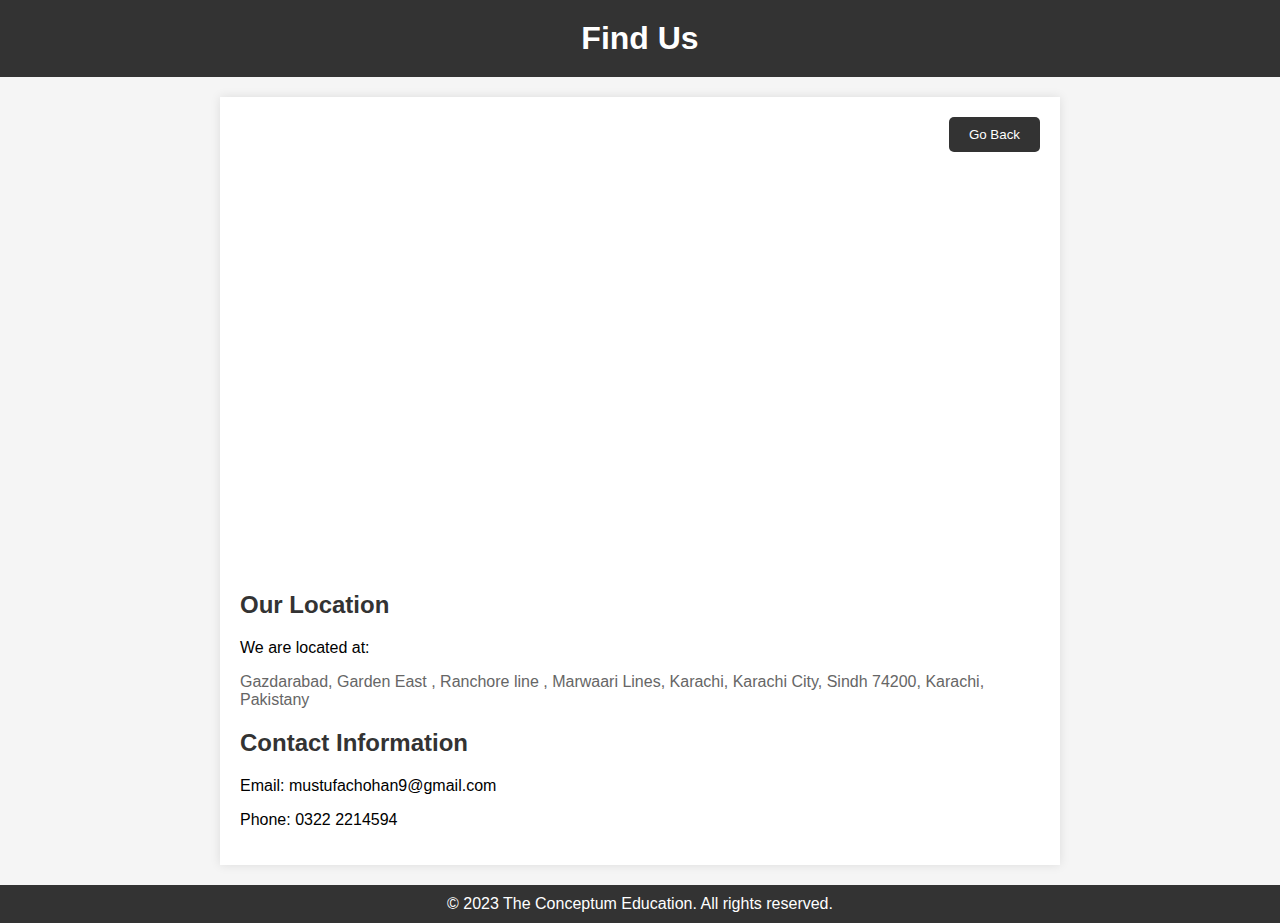
<file: Findus.html>
<!DOCTYPE html>
<html lang="en">
<head>
    <meta charset="UTF-8">
    <meta name="viewport" content="width=device-width, initial-scale=1.0">
    <title>Find Us</title>
    <style>
        /* Basic styling for the page */
        body {
            font-family: Arial, sans-serif;
            background-color: #f5f5f5;
            margin: 0;
            padding: 0;
        }

        header {
            background-color: #333;
            color: #fff;
            text-align: center;
            padding: 20px 0;
        }

        h1 {
            margin: 0;
        }

        main {
            max-width: 800px;
            margin: 20px auto;
            padding: 20px;
            background-color: #fff;
            box-shadow: 0 0 10px rgba(0, 0, 0, 0.1);
            position: relative; /* To make sure the button stays within the main content area */
        }

        h2 {
            color: #333;
        }

        address {
            font-style: normal;
            color: #666;
        }

        footer {
            text-align: center;
            background-color: #333;
            color: #fff;
            padding: 10px 0;
        }

        /* Responsive styling */
        @media screen and (max-width: 600px) {
            main {
                padding: 10px;
            }
        }

        /* Go Back button styling */
        .go-back-button {
            background-color: #333;
            color: #fff;
            padding: 10px 20px;
            border: none;
            border-radius: 5px;
            cursor: pointer;
            position: absolute;
            top: 20px;
            right: 20px;
            transition: background-color 0.3s ease;
        }

        .go-back-button:hover {
            background-color: #555;
        }
    </style>
</head>
<body>
    <header>
        <h1>Find Us</h1>
    </header>
    <main>
        <!-- Go Back button -->
        <button class="go-back-button" id="GoBack">Go Back</button>

        <iframe src="https://www.google.com/maps/embed?pb=!1m18!1m12!1m3!1d3620.005234356789!2d67.013303976361!3d24.863670813800574!2m3!1f0!2f0!3f0!3m2!1i1024!2i768!4f13.1!3m3!1m2!1s0x3eb33e114dc3b65d%3A0x8835f59f569cfcd!2zQWFzYSBKYWxhbCBTY2hvb2wg2KLYs9inINis2YTYp9mEINiz24zaqdmG2ojYsduMINin2LPaqdmI2YTblA!5e0!3m2!1sen!2s!4v1694953637594!5m2!1sen!2s" width="100%" height="450" style="border:0;" allowfullscreen="" loading="lazy" referrerpolicy="no-referrer-when-downgrade"></iframe>
        
        <h2>Our Location</h2>
        <p>We are located at:</p>
        <address>
            Gazdarabad, Garden East , Ranchore line , Marwaari Lines, Karachi, Karachi City, Sindh 74200, Karachi, Pakistany
        </address>
        
        <h2>Contact Information</h2>
        <p>Email: mustufachohan9@gmail.com</p>
        <p>Phone:  0322 2214594</p>
    </main>

    <footer>
        &copy; 2023 The Conceptum Education. All rights reserved.
    </footer>

    <script>
        // JavaScript function to go back to the previous page
        const findUsButton = document.getElementById("GoBack");

        findUsButton.addEventListener("click", function () {
            // Replace 'newpage.html' with the URL of the page you want to open
            window.location.href = "index.html";
        });
    </script>
</body>
</html>
</file>
